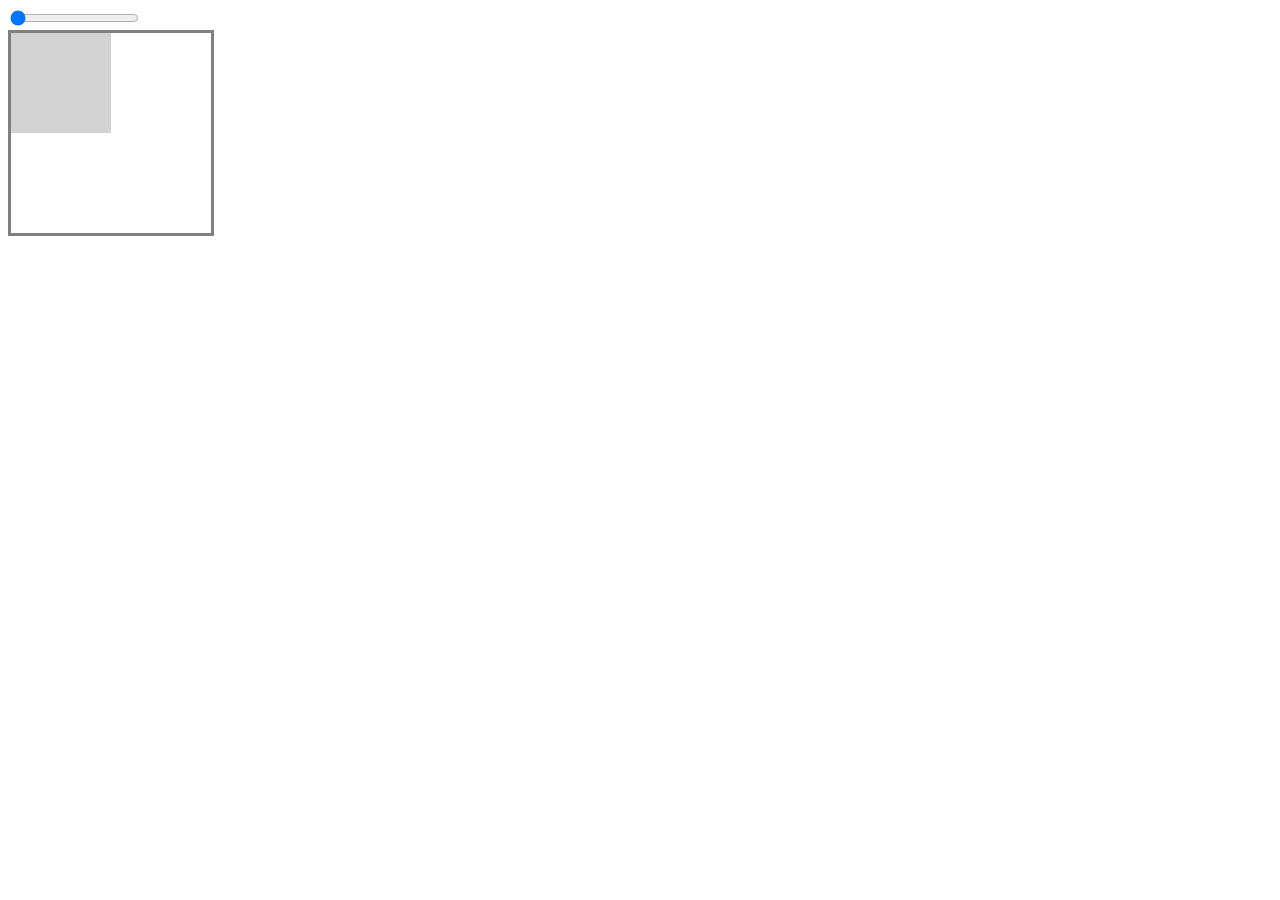
<file: container-query/index.html>
<!DOCTYPE html>
<html lang="en">
<head>
  <meta charset="UTF-8">
  <meta name="viewport" content="width=device-width, initial-scale=1.0">
  <title>Document</title>
  <style>
    .container {
      container-type: inline-size;
      container-name: item-style;
      border: 3px solid gray;
      width: 200px;
      height: 200px;
      display: grid; 
    }
    .item {
      width: 100px;
      height: 100px;
      background-color: lightpink;
    }

    @container item-style (max-width: 200px) {
      .item {
        background-color: lightgray;
      }
    }
  </style>
</head>
<body>
  <!--media     기준 viewport styling
      container 기준 viewport (x) container (o) -->
  <input
    type="range"
    value="200"
    id="width"
    name="width"
    min="200"
    max="300"
    oninput="handleInput(event)"
  />
  <br />

  <div class="container">
    <div class="item"></div>
  </div>

  <script>
    const containerEl = document.querySelector(".container")
    function handleInput(e) {
      containerEl.style.width = `${e.target.value}px`;
    }
  </script>
</body>
</html>
</file>
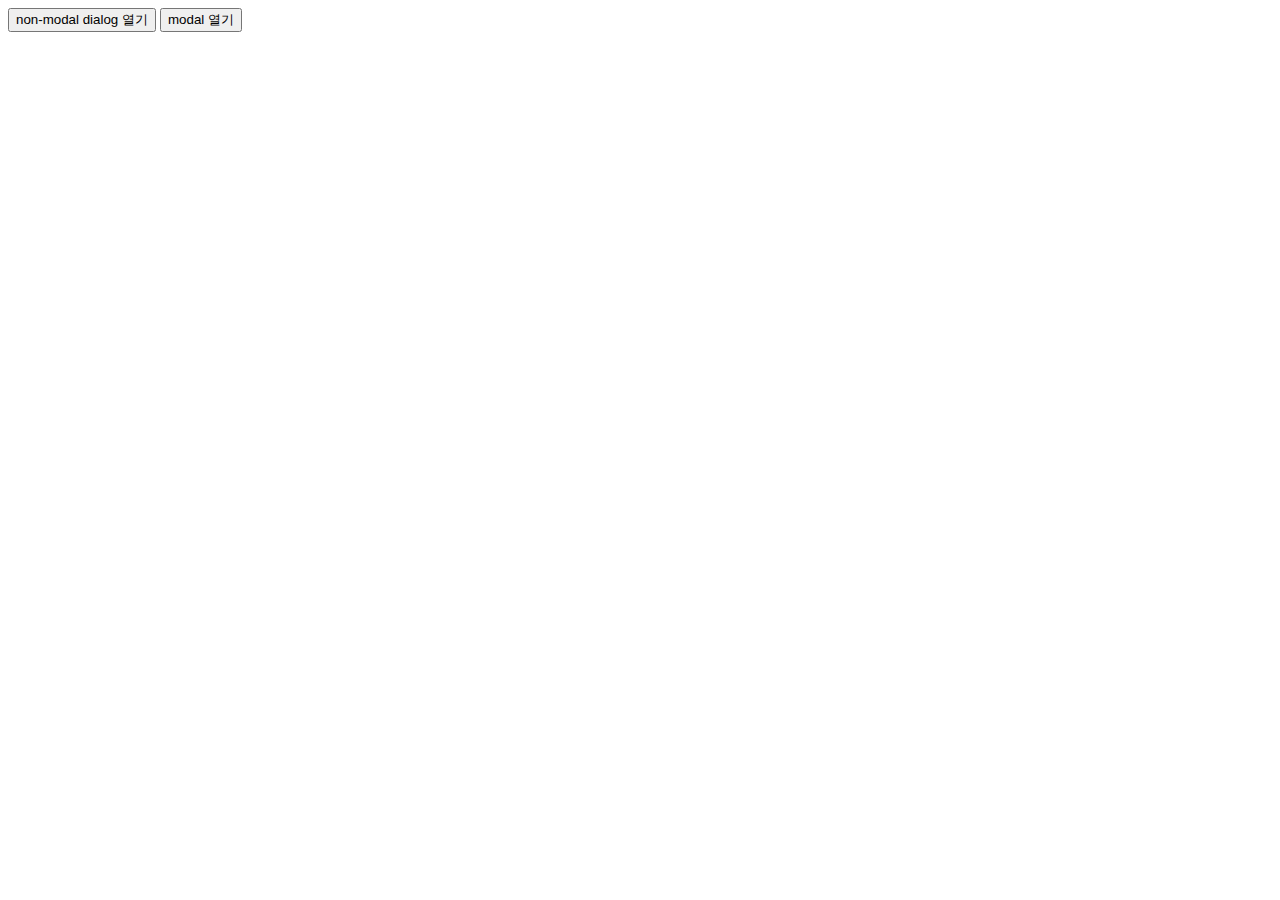
<file: dialog/index.html>
<!DOCTYPE html>
<html lang="en">
<head>
  <meta charset="UTF-8">
  <meta name="viewport" content="width=device-width, initial-scale=1.0">
  <title>Document</title>

  <style>
    dialog {
      margin-top: 10px;
      background-color: lightblue;
      border: none;
      border-radius: 1rem;
    }

    dialog::backdrop {
      background-color: rgba(0, 0, 0, 0.2);
    }
  </style>
</head>
<body>
  <button class="modal1">non-modal dialog 열기</button>
  <button class="modal2">modal 열기</button>

  <dialog>
    <span>안녕하세요.</span>

    <form>
      <input type="text"/>
      <button formmethod="dialog" type="submit">Cancel</button>
      <button type="submit">Submit</button>
    </form>
  </dialog>

  <script>
    const dialog = document.querySelector("dialog");
    const button1 = document.querySelector(".modal1");
    const button2= document.querySelector(".modal2");

    button1.addEventListener("click", () => {
      dialog.show(); // non-modal dialog 열기 
    })
    
    button2.addEventListener("click", () => {
      dialog.showModal();
    })
  </script>
</body>
</html>
</file>
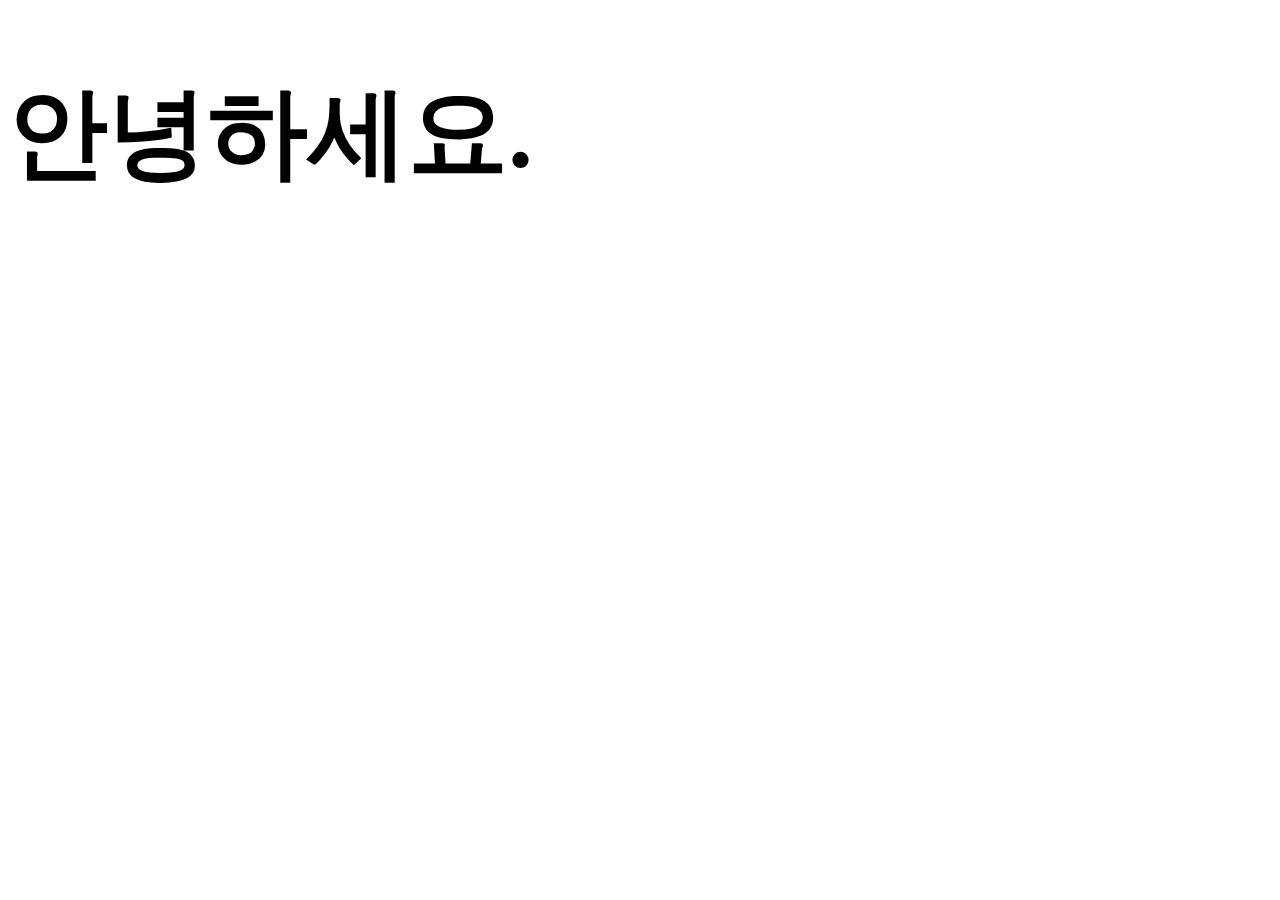
<file: media-range/index.html>
<!DOCTYPE html>
<html lang="en">
<head>
  <meta charset="UTF-8">
  <meta name="viewport" content="width=device-width, initial-scale=1.0">
  <title>Document</title>

  <style>
    @media (min-width: 600px) {
      h1 {
        font-size: 100px;
      }
    }
    @media (min-width >= 600px) {
      h1 {
        font-size: 100px;
      }
    }
  </style>
</head>
<body>
  <h1>
    안녕하세요.
  </h1>
</body>
</html>
</file>
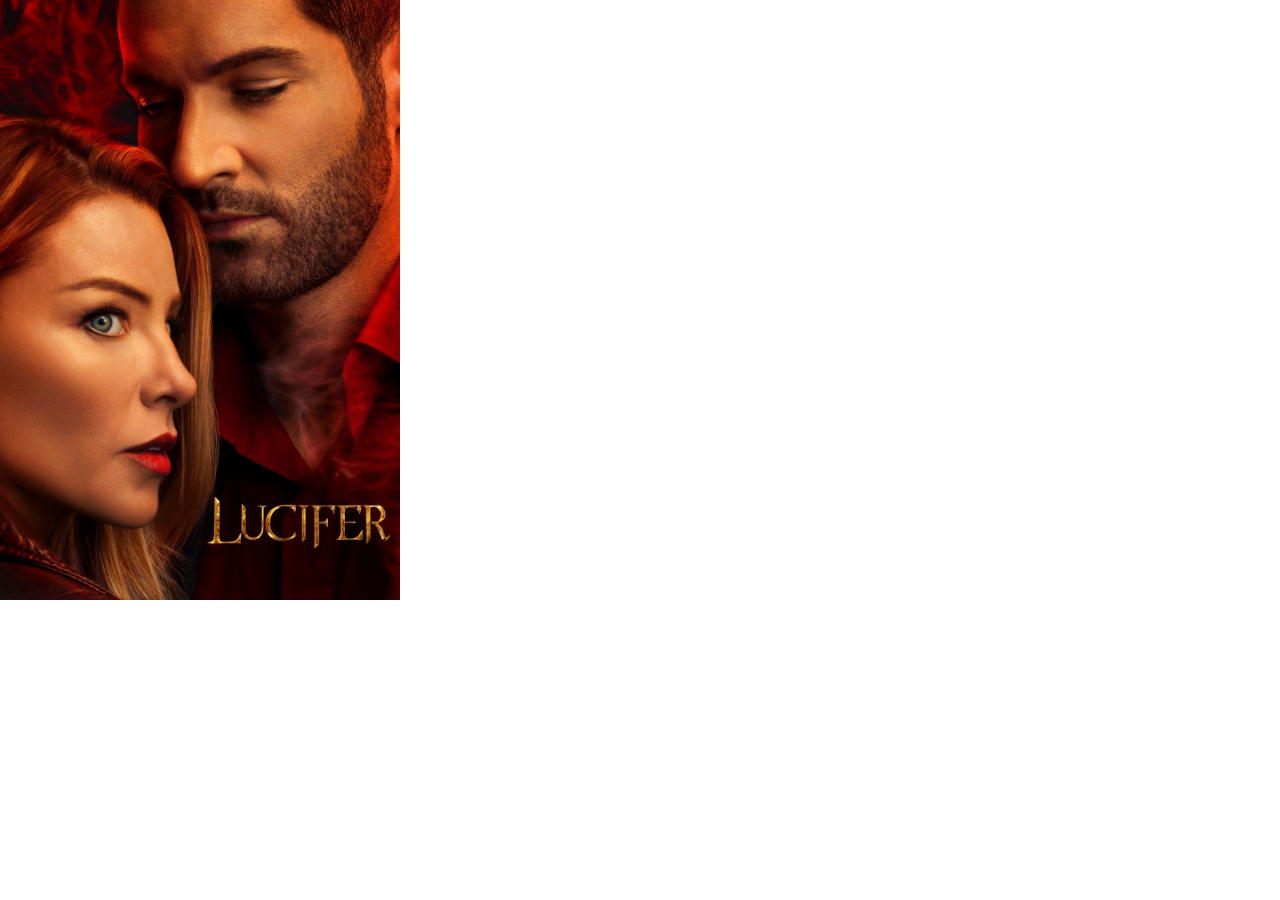
<file: responsive-image/index.html>
<!DOCTYPE html>
<html lang="en">
<head>
  <meta charset="UTF-8">
  <meta name="viewport" content="width=device-width, initial-scale=1.0">
  <title>Document</title>
</head>
<body style="margin: 0;">
  <!-- <img 
    src="https://placehold.co/1600x400/png"
    style="width: 50vw"
    sizes="50vw"
    srcset="
      https://placehold.co/400x100/png   400w,
      https://placehold.co/800x200/png   800w,
      https://placehold.co/1600x400/png 1600w
    "
  /> -->
  <picture>
    <source media="(max-width: 600px)" srcset="../netflix/main-img/large-movie1.jpg"/>
    <img src="../netflix/main-img/large-movie2.jpg" style="width: 400px;"/>
  </picture>
</body>
</html>
</file>
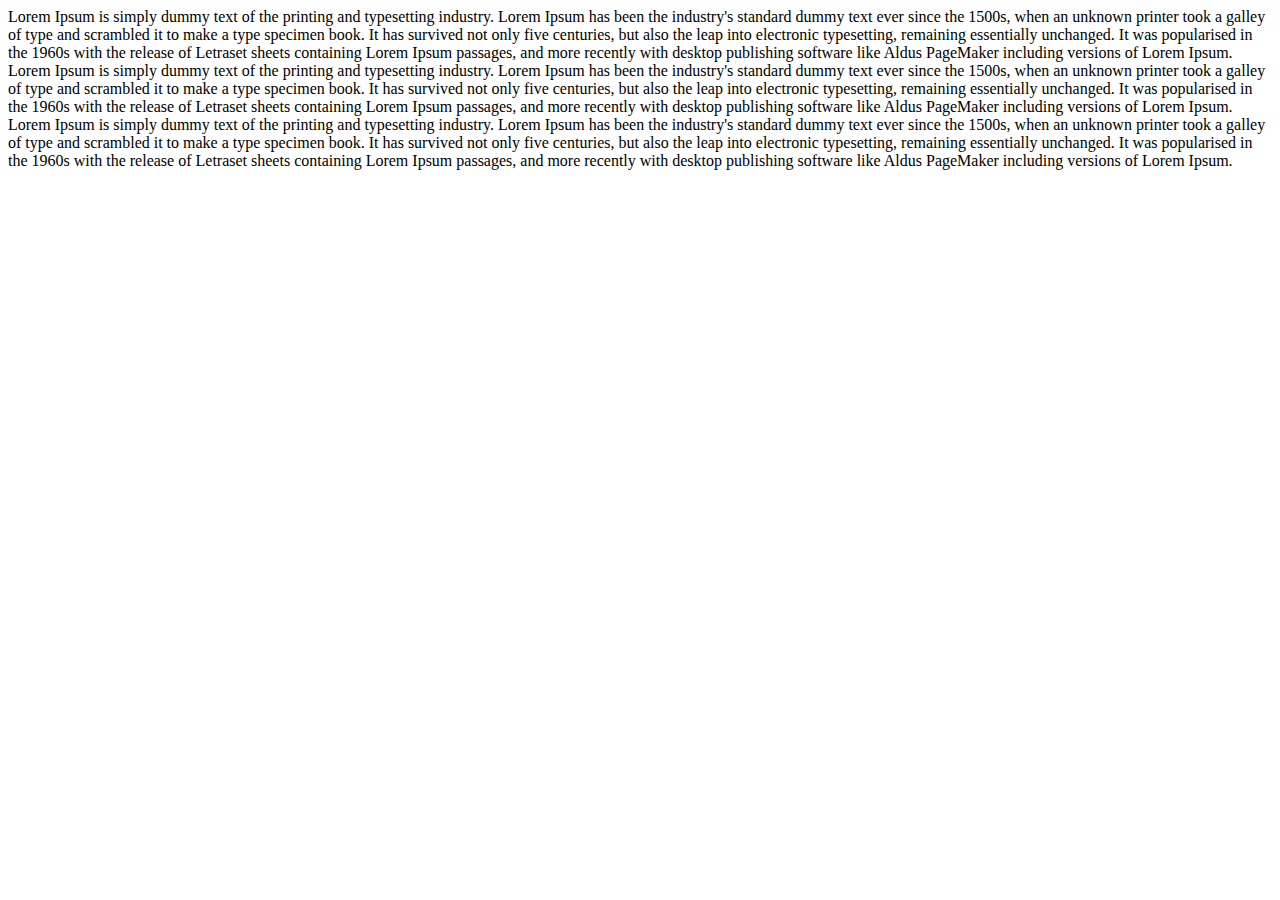
<file: viewport-meta-tag/index.html>
<!DOCTYPE html>
<html lang="en">
<head>
  <meta charset="UTF-8">
  <meta name="viewport" content="width=device-width, initial-scale=2.0">
  <title>Document</title>
</head>
<body>
  Lorem Ipsum is simply dummy text of the printing and typesetting industry. Lorem Ipsum has been the industry's standard dummy text ever since the 1500s, when an unknown printer took a galley of type and scrambled it to make a type specimen book. It has survived not only five centuries, but also the leap into electronic typesetting, remaining essentially unchanged. It was popularised in the 1960s with the release of Letraset sheets containing Lorem Ipsum passages, and more recently with desktop publishing software like Aldus PageMaker including versions of Lorem Ipsum.
  Lorem Ipsum is simply dummy text of the printing and typesetting industry. Lorem Ipsum has been the industry's standard dummy text ever since the 1500s, when an unknown printer took a galley of type and scrambled it to make a type specimen book. It has survived not only five centuries, but also the leap into electronic typesetting, remaining essentially unchanged. It was popularised in the 1960s with the release of Letraset sheets containing Lorem Ipsum passages, and more recently with desktop publishing software like Aldus PageMaker including versions of Lorem Ipsum.
  Lorem Ipsum is simply dummy text of the printing and typesetting industry. Lorem Ipsum has been the industry's standard dummy text ever since the 1500s, when an unknown printer took a galley of type and scrambled it to make a type specimen book. It has survived not only five centuries, but also the leap into electronic typesetting, remaining essentially unchanged. It was popularised in the 1960s with the release of Letraset sheets containing Lorem Ipsum passages, and more recently with desktop publishing software like Aldus PageMaker including versions of Lorem Ipsum.
</body>
</html>
</file>
